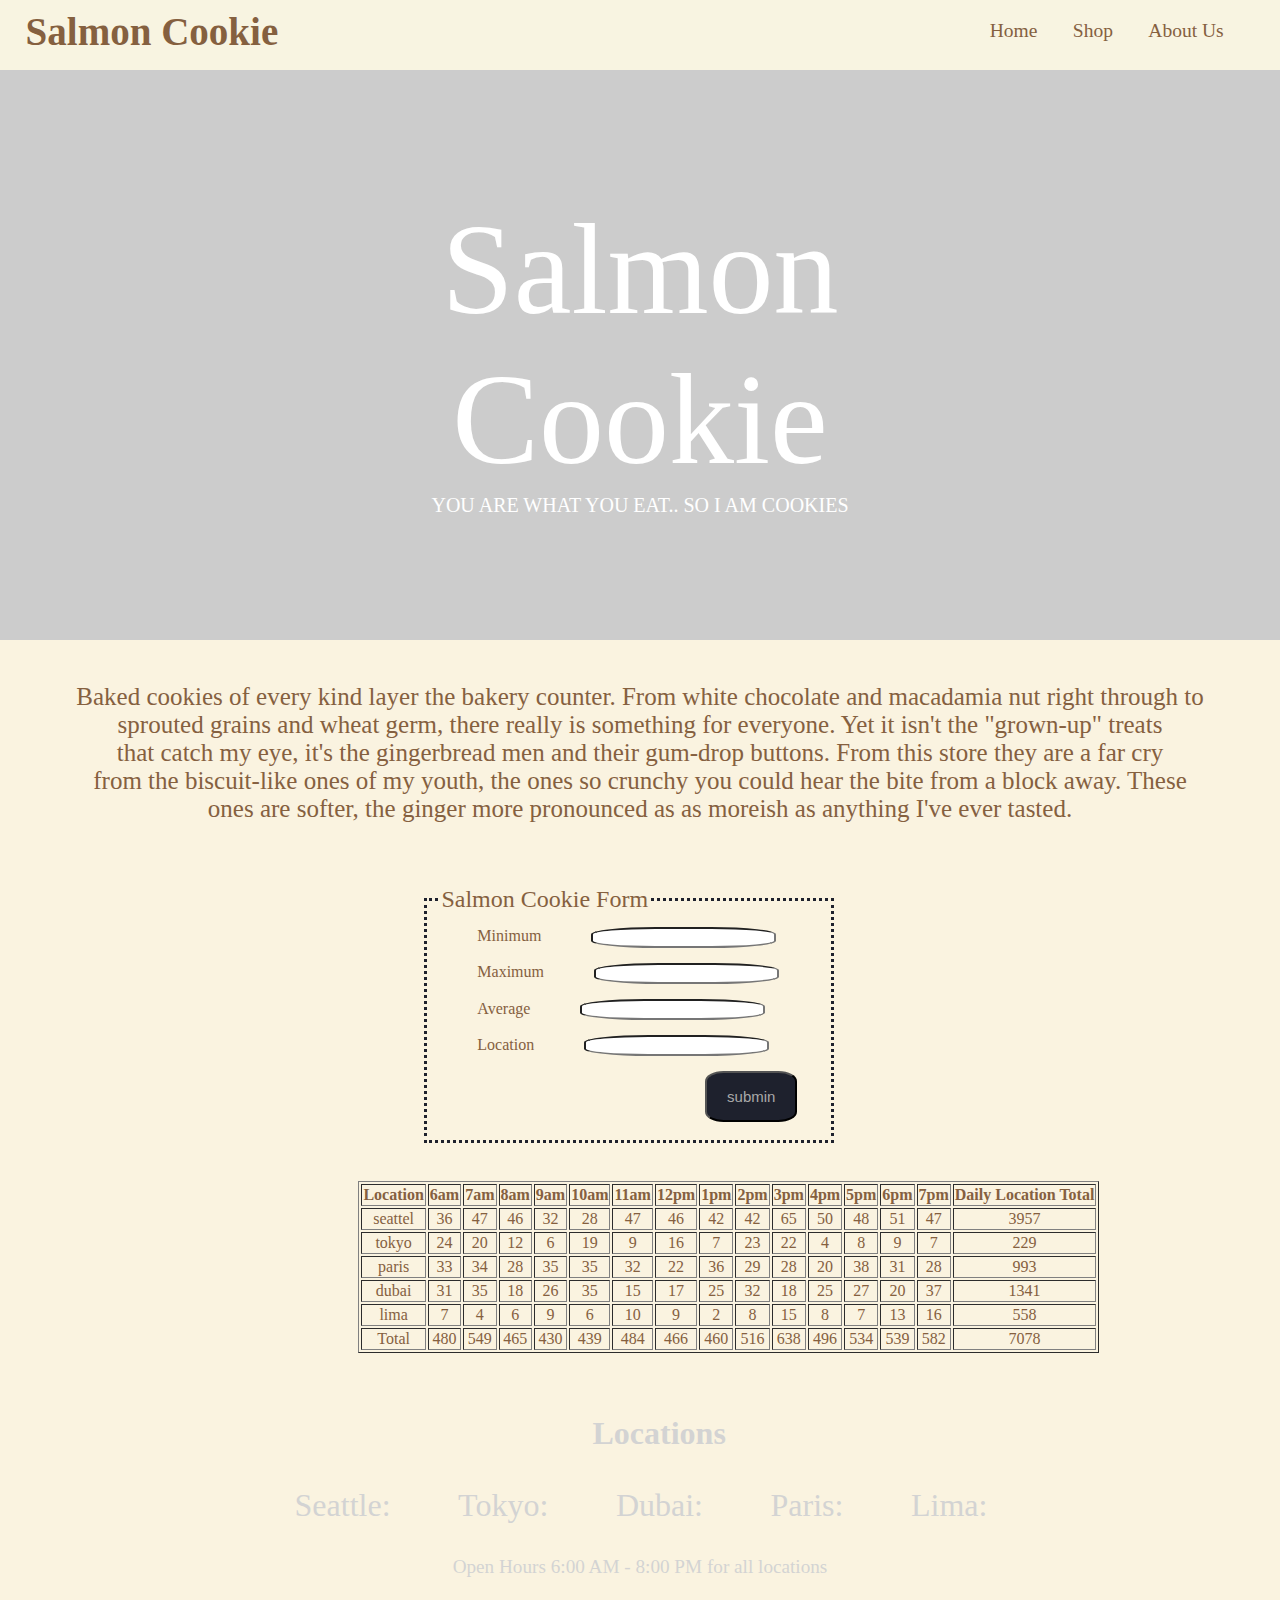
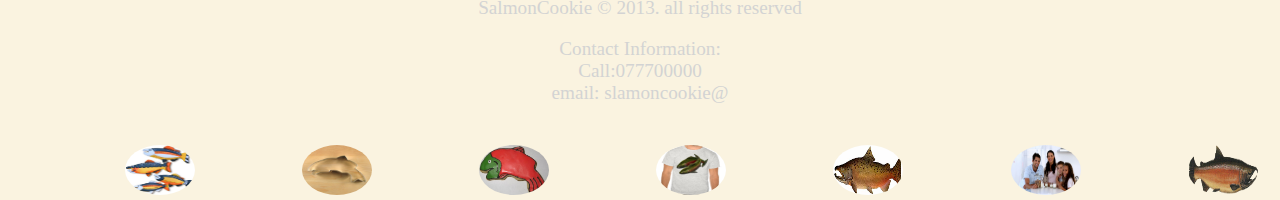
<file: index.html>
<!DOCTYPE html>
<html lang="en">

<head>
    <meta charset="UTF-8">
    <meta http-equiv="X-UA-Compatible" content="IE=edge">
    <meta name="viewport" content="width=device-width, initial-scale=1.0">
    <title>Salmon Cookie</title>
    <link rel="stylesheet" href="css/style.css">
</head>

<body>

    <header>
        <h1>Salmon Cookie</h1>
        <nav>
            <ul>
                <li>Home</li>
                <li>Shop</li>
                <li>About Us</li>
            </ul>
        </nav>

    </header>

    <main>

        <section>
            <div class="hero-image">

                <div class="hero-text">
                    <p> <span>Salmon Cookie</span><br>
                        YOU ARE WHAT YOU EAT.. SO I AM COOKIES
                    <p>
                </div>
        </section>
        <br>
        <section id=text>

        <p>Baked cookies of every kind layer the bakery counter. From white chocolate and macadamia nut right through to<br>
            sprouted grains and wheat germ, there really is something for everyone. Yet it isn't the "grown-up" treats<br>
            that catch my eye, it's the gingerbread men and their gum-drop buttons. From this store they are a far cry<br>
            from the biscuit-like ones of my youth, the ones so crunchy you could hear the bite from a block away. These<br>
            ones are softer, the ginger more pronounced as as moreish as anything I've ever tasted.
        </p></section>
        <section id=second>
            <form id="SalmonCookieForm">
                <fieldset>
                    <legend> Salmon Cookie Form</legend>

                    <label for="minNumField">Minimum </label>
                    <input type="number" id="minNumField">
                    <br>
                    <label for="maxNumField">Maximum</label>
                    <input type="number" id="maxNumField">
                    <br>
                    <label for="avgNumField">Average</label>
                    <input type="number" id="avgNumField">
                    <br>
                    <label for="newLocation">Location</label>
                    <input type="text" id="newlocation">

                    <br>
                    <div><input type="submit" value="submin"></div>
        </section>
        </fieldset>
        </form>


        <div id="salmonCookies"> </div>



    </main>
    <hr>
    <footer>
        <section id=first>
            <h1>Locations</h1>
            <ul>
                <li>
                    Seattle:
                    <iframe
                        src="https://www.google.com/maps/embed?pb=!1m18!1m12!1m3!1d172139.4161668284!2d-122.4821476690893!3d47.6129431830569!2m3!1f0!2f0!3f0!3m2!1i1024!2i768!4f13.1!3m3!1m2!1s0x5490102c93e83355%3A0x102565466944d59a!2sSeattle%2C%20WA%2C%20USA!5e0!3m2!1sen!2sjo!4v1618419496691!5m2!1sen!2sjo"
                        width="80" height="80" style="border:0;" allowfullscreen="" loading="lazy"></iframe>
                </li>

                <li>
                    Tokyo:
                    <iframe
                        src="https://www.google.com/maps/embed?pb=!1m18!1m12!1m3!1d1662980.6524248242!2d138.64862155777902!3d35.50405354021067!2m3!1f0!2f0!3f0!3m2!1i1024!2i768!4f13.1!3m3!1m2!1s0x605d1b87f02e57e7%3A0x2e01618b22571b89!2sTokyo%2C%20Japan!5e0!3m2!1sen!2sjo!4v1618442456367!5m2!1sen!2sjo"
                        width="80" height="80" style="border:0;" allowfullscreen="" loading="lazy"></iframe>
                </li>

                <li>
                    Dubai:
                    <iframe
                        src="https://www.google.com/maps/embed?pb=!1m18!1m12!1m3!1d466193.63715752476!2d55.73577867510909!3d24.083562663241935!2m3!1f0!2f0!3f0!3m2!1i1024!2i768!4f13.1!3m3!1m2!1s0x3e5f43496ad9c645%3A0xbde66e5084295162!2sDubai%20-%20United%20Arab%20Emirates!5e0!3m2!1sen!2sjo!4v1618419869511!5m2!1sen!2sjo"
                        width="80" height="80" style="border:0;" allowfullscreen="" loading="lazy"></iframe>
                </li>

                <li>
                    Paris:
                    <iframe
                        src="https://www.google.com/maps/embed?pb=!1m18!1m12!1m3!1d83998.9472264891!2d2.2770202225119434!3d48.85883773935407!2m3!1f0!2f0!3f0!3m2!1i1024!2i768!4f13.1!3m3!1m2!1s0x47e66e1f06e2b70f%3A0x40b82c3688c9460!2sParis%2C%20France!5e0!3m2!1sen!2sjo!4v1618419809058!5m2!1sen!2sjo"
                        width="80" height="80" style="border:0;" allowfullscreen="" loading="lazy"></iframe>
                </li>

                <li>
                    Lima:
                    <iframe
                        src="https://www.google.com/maps/embed?pb=!1m18!1m12!1m3!1d249743.72044706985!2d-77.12786594457323!3d-12.026603399568613!2m3!1f0!2f0!3f0!3m2!1i1024!2i768!4f13.1!3m3!1m2!1s0x9105c5f619ee3ec7%3A0x14206cb9cc452e4a!2sLima%2C%20Peru!5e0!3m2!1sen!2sjo!4v1618419586257!5m2!1sen!2sjo"
                        width="80" height="80" style="border:0;" allowfullscreen="" loading="lazy"></iframe>
                </li>
            </ul>
        </section>
        <p> Open Hours 6:00 AM - 8:00 PM for all locations </p>
        <p> SalmonCookie &copy; 2013. all rights reserved</p>

        <p> Contact Information:<br>
            Call:077700000 <br>
            email: slamoncookie@</p>


        <br>

        <section id=three>
            <img src="images/fish.jpg">

            <img src="images/SC2.jpeg">
            <img src="images/frosted-cookie.jpg">

            <img src="images/shirt.jpg">
            <img src="images/chinook.jpg">

            <img src="images/family.jpg">
            <img src="images/salmon.png">
        </section>

    </footer>

</body>
<script src="js/app.js"></script>

</html>
</file>
<file: css/style.css>
*{
    box-sizing: border-box;
}

body{
    margin:0%;
    background-color: #faf3e0;
}




.hero-image {
    background-image: url(https://images.unsplash.com/photo-1608711171015-40b192082efe?ixid=MnwxMjA3fDB8MHxwaG90by1wYWdlfHx8fGVufDB8fHx8&ixlib=rb-1.2.1&auto=format&fit=crop&w=1050&q=80);
    background-color: #cccccc;
    height: 570px;
    background-position: center;
    background-repeat: no-repeat;
    background-size: cover;
    position: relative;
  }



  .hero-text span{
      font-size: 130px;
      font-family: Brush Script MT, Brush Script Std, cursive;
  }

.hero-text {
    text-align: center;
    position: absolute;
    top: 50%;
    left: 50%;
    transform: translate(-50%, -50%);
    color: white;
    font-family: cursive;
    font-size: 20px;


  }
  


header{
    background-color:#f8f4e1;
    height: 70px;
    color:#85603f;    
    font-family:'cursive';
    font-size: 122%;
}

header nav{
    float: right;
    width: 27%;
}

header nav ul li{
    display: inline-block;
    margin: 5%;
    margin-top: auto;
}

header nav ul li a{
    color: white;
    text-decoration:none;
    margin: 10px 0 0 1%;
}

header h1 { 
    float: left;
    margin: 9px 0 0 2%;
}



#first h1{
    font-size:larger;
    margin-left:3%;
    font-family: 'cursive';
    text-shadow:#85603f;
    font-family:Brush Script MT, Brush Script Std, cursive;
    font-size: 32px;



}

#first iframe{
    border-radius: 50%;
    width:30px ;
    height: 30px;
    font-family:Brush Script MT, Brush Script Std, cursive;

}


#first ul li{
    display: inline-block;
    margin:1%;   
    font-family:Brush Script MT, Brush Script Std, cursive;
    font-size: 32px;


}


#text p{
    text-align: center;
    font-size: 25px;
    color:#85603f;
}

#second{
    margin-left: 30%;
    clear: both;
    padding: 3%;
    
}


#second fieldset{
    width:50%;
    height: 70%;
    border-width: 3px;
    border-color:#1e212d ;
    border-style:dotted;
}

#second legend{
    font-size:x-large;
    font-family:cursive;
    color:#85603f;

}

#second label{
    font-family:'cursive';
    text-align: justify;
    padding: 3%;
    margin: 2%;
    color:#85603f;
    font-family:cursive;
    margin:7%;
}


#second input{
    border-radius: 35%;
    margin: 2%;
    text-align: center;
}


#second div input {
    background-color: #1e212d;
    color: darkgray;
    text-align: center;
    margin-left: 70%;
    font-size: 20px;
    padding: 15px 20px;
    border-radius: 20%;
    font-size: 15px;

}

#salmonCookies{
    margin-left: 28%;
}

#salmonCookies table th , td {
 color:#85603f;
 text-align: center;
 font-family:cursive;

}

#three img{
    border-radius: 50%;
    width: 70px;
    height: 50px;
    display: inline-block;
    margin-left: 8%;
    font-family:Brush Script MT, Brush Script Std, cursive;
    

}

footer{
    color:lightgrey;
    text-align: center;
    font-family:'cursive';
    font-size: larger;
    font-family:Brush Script MT, Brush Script Std, cursive;
}


hr{
    display: block;
    background-image: url(https://raw.githubusercontent.com/LTUC/amman-201d22/main/class-10/lab-a/lab-assets/hr-img.png);
    border: 0px; 
    height: 15px;
    width: 75%;
    margin-top: 2%;
 }
</file>
